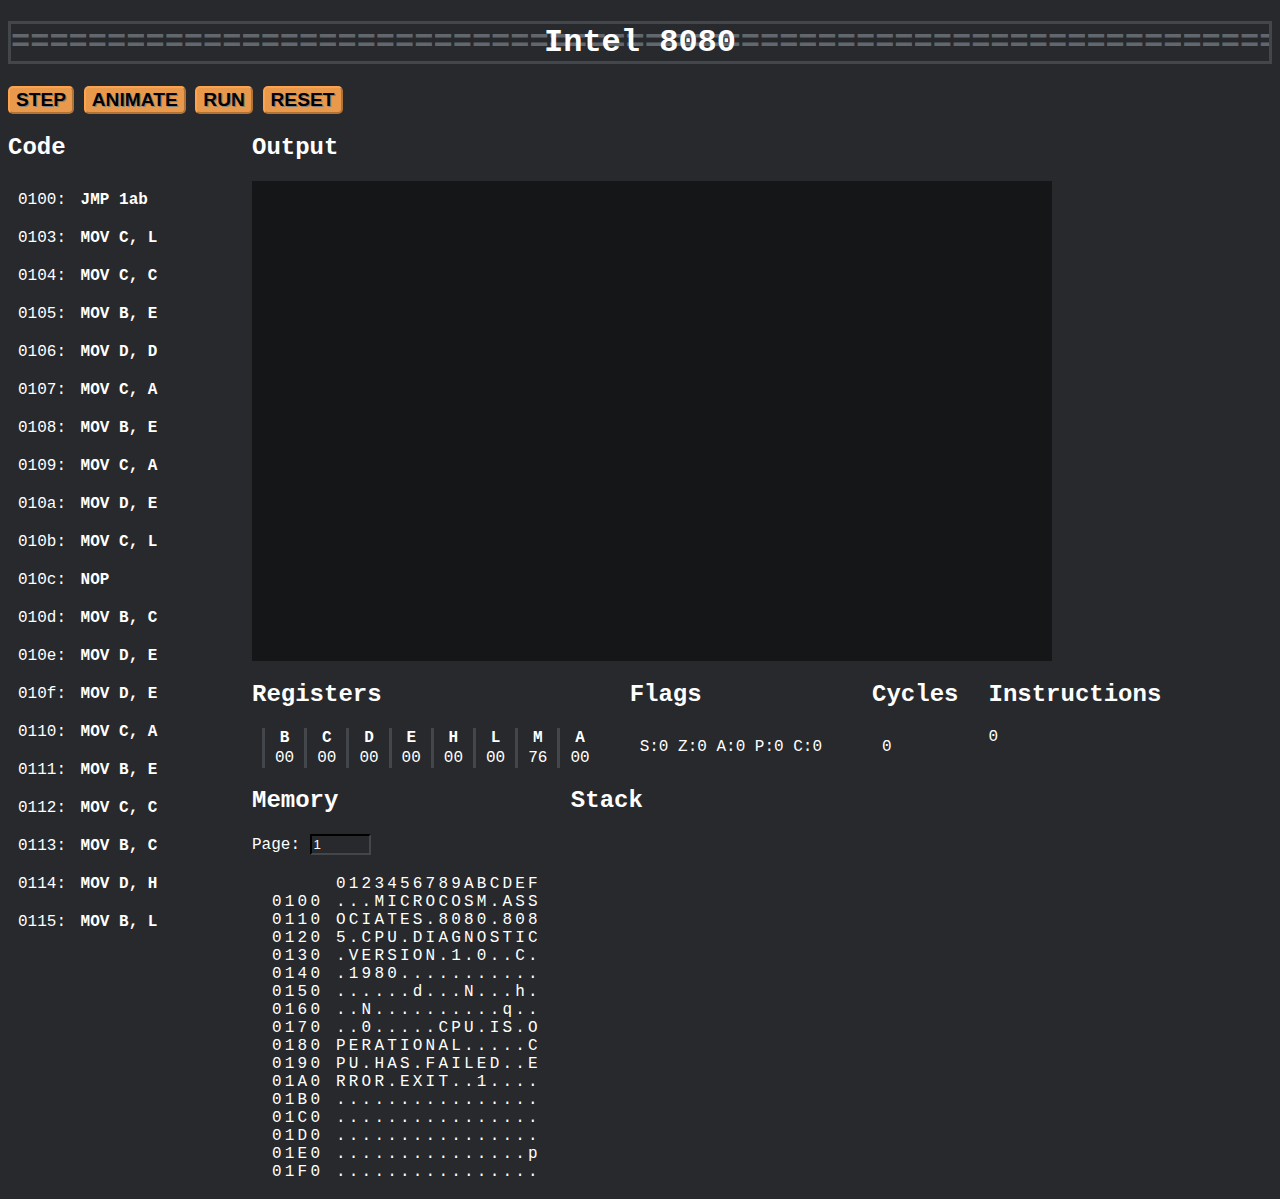
<file: 8080/index.html>
<!DOCTYPE html>
<html>

<head>
    <script src="main.js"></script>
    <link rel="stylesheet" href="index.css">
</head>

<body>
    <h1>Intel 8080</h1>
    <button onclick="step()">STEP</button>
    <button onclick="anim()">ANIMATE</button>
    <button onclick="run()">RUN</button>
    <button onclick="cpudiag()">RESET</button>
    <!-- <button onclick="selectProgram()">RESET</button> -->
    <!--     Program:
    <select name="program" id="program" onchange="selectProgram()">
        <option value="0">hello</option>
        <option value="1">memcpy</option>
    </select> -->
    <div class="content">
        <div>
            <h2>Code</h2>
            <ul id="code">
            </ul>
        </div>
        <div style="margin-left: 10px">
            <h2>Output</h2>
            <div id="output">
            </div>
            <div style="display: flex; flex-direction: row;">
                <div>
                    <h2>Registers</h2>
                    <table id="registers">
                        <tr>
                            <th>B</th>
                            <th>C</th>
                            <th>D</th>
                            <th>E</th>
                            <th>H</th>
                            <th>L</th>
                            <th>M</th>
                            <th>A</th>
                        </tr>
                        <tr id="register-values">
                            <td>00</td>
                            <td>00</td>
                            <td>00</td>
                            <td>00</td>
                            <td>00</td>
                            <td>00</td>
                            <td>00</td>
                            <td>00</td>
                        </tr>
                    </table>
                </div>
                <div style="margin-left: 20px">
                    <h2>Flags</h2>
                    <div id='flags'></div>
                </div>
                <div style="margin-left: 20px">
                    <h2>Cycles</h2>
                    <div id='cycles'>0</div>
                </div>
                <div style="margin-left: 20px">
                    <h2>Instructions</h2>
                    <div id='instructions'>0</div>
                </div>
            </div>

            <div style="display: flex; flex-direction: row;">

                <div>
                    <h2>Memory</h2>
                    Page: <input id="page" type="number" min="0" max="255" value="1"
                        style="width: 4em; margin-bottom: 10px;" onchange="refreshui()">
                    <div id="memory">
                    </div>
                </div>

                <div>
                    <h2>Stack</h2>
                    <ul id="stack">
                    </ul>
                </div>
            </div>
        </div>
    </div>
</body>

</html>
</file>
<file: 8080/index.css>
body{font-family:"Courier New",Courier,monospace;background-color:#27292c;color:#fff}*{border-color:#43464b}.content{display:flex;flex-direction:row}.content div{margin-right:10px}ul#code{list-style:none;padding:0;width:14em;font-weight:bold;padding:0}ul#code li#current{border-top-style:solid;border-bottom-style:solid;border-width:2px;background-color:rgba(255,165,0,.5);border-color:rgba(255,165,0,.4)}ul#code li span{display:inline-block;padding:5px}.address{font-weight:normal}table#registers{margin-left:10px;border-collapse:collapse}table#registers th,td{border-left-style:solid;padding-left:10px;padding-right:10px}ul#stack{list-style:none;width:10em;margin-left:10px}div#memory{letter-spacing:0;margin-left:10px;padding:10px;letter-spacing:.2em;white-space:nowrap}@font-face{font-family:"VT323";src:url(VT323-Regular.ttf) format("truetype")}#output{font-family:"VT323";font-size:150%;width:80ch;min-height:1em;line-height:1em;height:20em;overflow:auto;background:#151617;color:#3f3;white-space:pre-wrap;word-wrap:break-word;word-break:break-all}#output:focus{outline-width:3px;outline-style:outset;outline-color:#898d92}div#flags{padding:10px}div#cycles{padding:10px}.blinking-cursor{color:#2e3d48;-webkit-animation:1s blink step-end infinite;-moz-animation:1s blink step-end infinite;-o-animation:1s blink step-end infinite;animation:1s blink step-end infinite}@-webkit-keyframes blink{from,to{background-color:transparent}50%{background-color:#3f3}}@-moz-keyframes blink{from,to{background-color:transparent}50%{background-color:#3f3}}@-o-keyframes blink{from,to{background-color:transparent}50%{background-color:#3f3}}@keyframes blink{from,to{background-color:transparent}50%{background-color:#3f3}}button{font-family:Arial,Helvetica,sans-serif;font-size:120%;font-weight:bold;background-color:rgba(255,165,80,.9);border-style:outset;border-color:rgba(255,165,80,.9);border-width:2px;border-radius:5px;color:#000;text-shadow:1px 1px gray}button:hover{background-color:rgba(255,165,0,.8);border-color:rgba(255,165,0,.8);cursor:pointer}button:focus{border-width:4px;outline:none}button:active{border-style:inset}h1{color:#fff;text-align:center;border-style:solid;overflow:hidden}h1:before{color:#62676e;content:"==================================================================================================================================";float:left;width:0;white-space:nowrap}.h1{background-color:#1e1f22;color:#fff;padding:1ch}.uibox{background-color:#1e1f22;border-style:solid}input,textarea,select{background-color:#27292c;color:#fff}textarea#loadcode{width:50ch;height:20em;white-space:nowrap}#page{width:4em;margin-bottom:10px}#bpform{display:inline}.tooltip{position:relative;display:inline-block;border-bottom:1px dotted #000}.tooltip .tooltiptext{visibility:hidden;white-space:nowrap;background-color:#000;color:#fff;text-align:center;border-radius:6px;padding:5px 0;margin-left:10px;position:absolute;z-index:1}.tooltip:hover .tooltiptext{visibility:visible}
</file>
